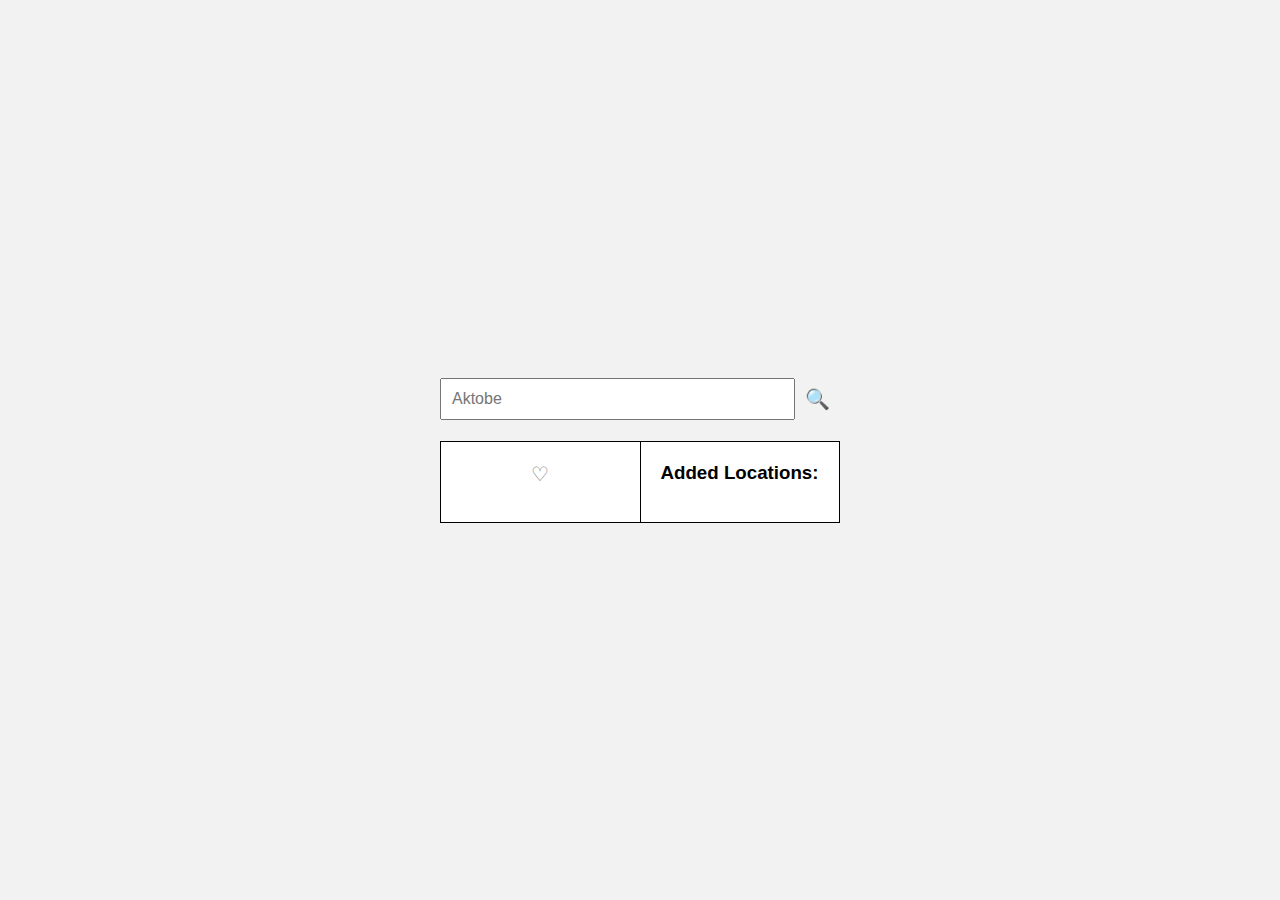
<file: index.html>
<!DOCTYPE html>
<html lang="en">

<head>
  <meta charset="UTF-8">
  <meta name="viewport" content="width=device-width, initial-scale=1.0">
  <title>Weather</title>
  <link rel="stylesheet" href="style.css">
</head>


<body>

  <div class="search-bar">
    <input type="text" id="cityInput" placeholder="Aktobe">
    <button id="searchButton">🔍</button>
  </div>
  <div class="weather-app">
    <div class="main" id="mainWeather">
      <div id="temperature"></div>
      <div id="icon"></div>
      <div id="cityName"></div>
      <div class="heart" id="heartIcon">♡</div>
    </div>
    <div class="locations">
      <h3>Added Locations:</h3>
      <ul id="favoritesList"></ul>
    </div>
  </div>

  <script src="main.js"></script>
</body>

</html>
</file>
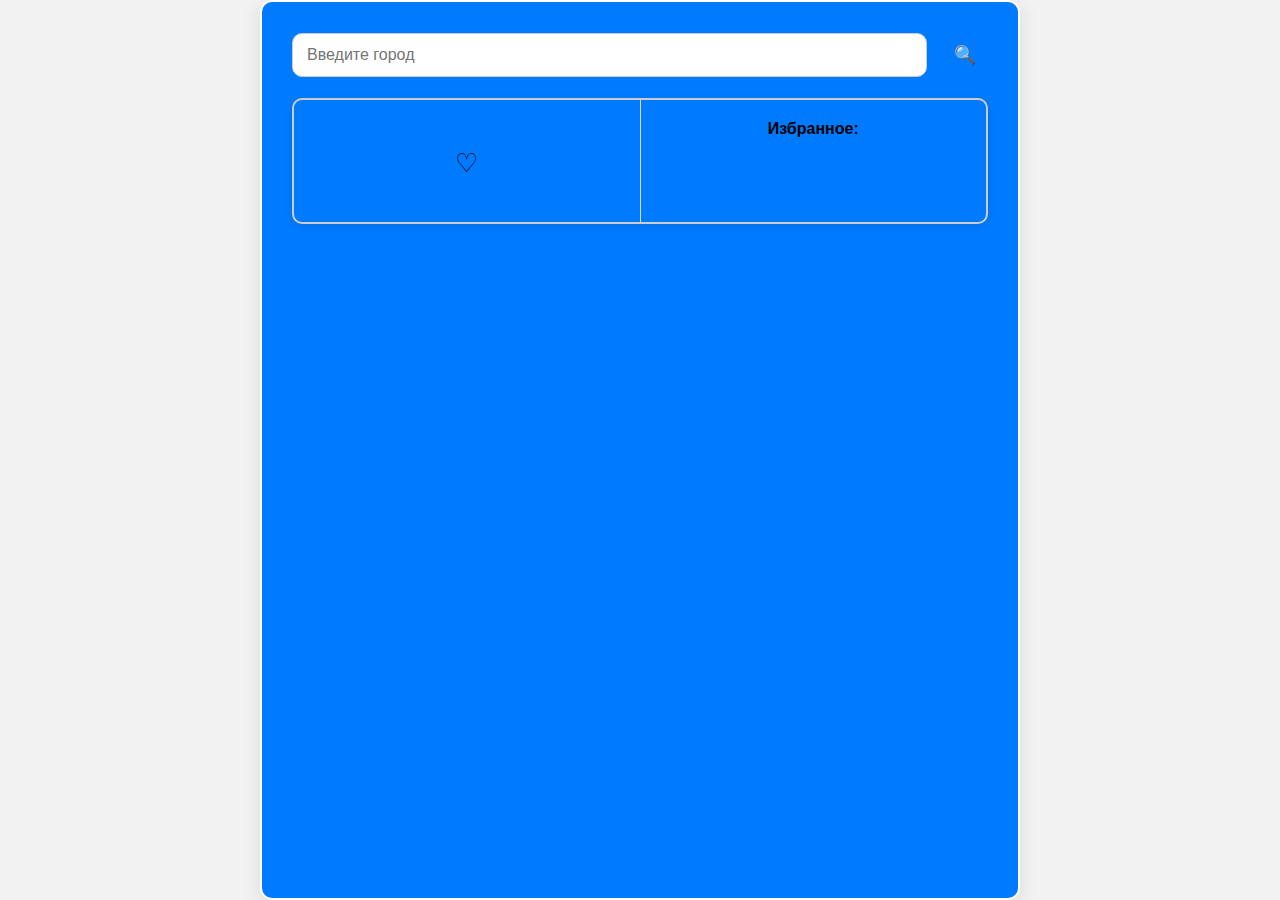
<file: docs/index.html>
<!DOCTYPE html>
<html lang="en">

<head>
  <meta charset="UTF-8">
  <meta name="viewport" content="width=device-width, initial-scale=1.0">
  <title>Weather</title>
  <link rel="stylesheet" href="style.css">
</head>


<body>

  <div class="app-wrapper">
    <div class="search-bar">
      <input type="text" placeholder="Введите город" id="searchInput" />
      <button id="searchButton" aria-label="Поиск">
        🔍
      </button>
    </div>
    <div class="weather-app">
      <div class="main" id="mainWeather">
        <div id="temperature"></div>
        <div id="icon"></div>
        <div id="cityName"></div>
        <div class="heart" id="heartIcon">♡</div>
        <div class="details" id="weatherDetails"></div>
      </div>
      <div class="locations">
        <h3>Избранное:</h3>
        <ul id="favoritesList"></ul>
      </div>
    </div>
  </div>

  <script src="main.js"></script>
</body>

</html>
</file>
<file: style.css>
* {
  box-sizing: border-box;
}

body {
  font-family: Arial, sans-serif;
  margin: 0;
  padding: 0;
  height: 100vh;
  display: flex;
  flex-direction: column;
  justify-content: center;
  align-items: center;
  background-color: #f2f2f2;
}

.search-bar {
  display: flex;
  align-items: center;
  margin-bottom: 20px;
  width: 400px;
}

.search-bar input {
  flex: 1;
  padding: 10px;
  font-size: 16px;
}

.search-bar button {
  background: none;
  border: none;
  cursor: pointer;
  font-size: 20px;
  padding: 10px;
}

.weather-app {
  display: flex;
  border: 1px solid #000;
  width: 400px;
  background-color: #fff;
}

.main {
  flex: 1;
  padding: 20px;
  text-align: center;
  border-right: 1px solid #000;
}

.main i {
  font-size: 48px;
}

.locations {
  flex: 1;
  padding: 20px;
}

.locations h3 {
  margin-top: 0;
}

.locations ul {
  list-style-type: none;
}

.heart {
  cursor: pointer;
  font-size: 20px;
  color: grey;
}

.heart.favorited {
  color: red;
}

.remove-btn {
  margin-left: 10px;
  color: red;
  cursor: pointer;
}
</file>
<file: docs/style.css>
html, body {
    height: 100%;
    overflow-x: hidden;
}

* {
  box-sizing: border-box;
}

body {
  font-family: Arial, sans-serif;
  margin: 0;
  padding: 0;
  display: flex;
  flex-direction: column;
  justify-content: center;
  align-items: center;
  background-color: #f2f2f2;
}

.app-wrapper {
  min-height: 100dvh;
  border: 2px solid #fff;
  background-color: #007BFF;
  padding: 30px;
  box-shadow: 0 4px 20px rgba(0, 0, 0, 0.1);
  border-radius: 12px;
  width: 100%;
  max-width: 760px;
}

.search-bar {
  display: flex;
  align-items: center;
  margin-bottom: 20px;
  width: 100%;
  gap: 15px;
}

.search-bar input {
  flex: 1;
  padding: 12px 14px;
  font-size: 16px;
  border: 1px solid #ccc;
  border-radius: 10px;
  min-width: 100px;
}

.search-bar button {
  background-color: #007BFF;
  border: none;
  color: white;
  cursor: pointer;
  font-size: 18px;
  padding: 12px;
  border-radius: 100%;
  transition: background-color 0.3s;
}

.search-bar button:hover {
  background-color: #fff;
  color: #007BFF;
}

.weather-app {
  display: flex;
  flex-direction: row;
  width: 100%;
  border: 2px solid #ccc;
  border-radius: 10px;
  overflow: hidden;
  box-shadow: 0 2px 10px rgba(0, 0, 0, 0.1);
}

.main {
  flex: 1;
  display: flex;
  flex-direction: column;
  align-items: center;
  justify-content: center;
  padding: 20px;
  text-align: center;
  border-right: 1px solid #ddd;
}

#temperature {
  font-size: 40px;
  margin-bottom: 10px;
}

#icon img {
  width: 60px;
  height: 60px;
  margin-bottom: 10px;
}

#cityName {
  font-size: 20px;
  margin-bottom: 10px;
}

.heart {
  display: inline-block;
  width: 40px;
  padding: 8px;
  border-radius: 50%;
  cursor: pointer;
  font-size: 26px;
  color: #000;
  transition: all 0.2s ease;
}

.heart:hover {
  background-color: #eee;
  transform: scale(1.1);
}

.heart.favorited {
  color: red;
}

.details {
  margin-top: 15px;
  font-size: 14px;
  text-align: left;
}

.detail-item {
  margin-bottom: 6px;
  font-size: 14px;
  color: #000;
}

.detail-title {
  margin-top: 12px;
  font-weight: bold;
  font-size: 15px;
  color: #000;
}

.forecast-block {
  margin-top: 6px;
  padding-left: 8px;
}

.forecast-item {
  font-size: 14px;
  color: #000;
  margin-bottom: 4px;
}

.locations {
  flex: 1;
  padding: 20px;
  text-align: left;
}

.locations h3 {
  text-align: center;
  margin-top: 0;
  font-size: 16px;
}

.favorite-item {
  display: flex;
  justify-content: space-between;
  align-items: center;
  padding: 8px;
  border-radius: 10px;
  transition: background-color 0.3s;
}

.favorite-item:hover {
  background-color: #f9f9f9;
}

.favorite-item span.info {
  display: flex;
  align-items: center;
  gap: 10px;
}

.favorite-item img {
  width: 24px;
  height: 24px;
  flex-shrink: 0;
}

.favorite-item .city-name {
  white-space: nowrap;
  overflow: hidden;
  text-overflow: ellipsis;
  max-width: 120px;
}

.favorite-item.active {
  background-color: #f9f9f9;
}

.remove-btn {
  margin-left: 10px;
  color: #000;
  cursor: pointer;
  font-size: 18px;
}

.remove-btn:hover {
  color: #ff0000;
}


@media (max-width: 600px) {
  .app-wrapper {
    padding: 20px;
  }

  .search-bar {
    flex-direction: column;
    width: 100%;
  }

  .search-bar input,
  .search-bar button {
    width: 100%;
    border-radius: 10px;
  }

  .search-bar button {
    margin-top: 8px;
    padding: 12px;
    font-size: 20px;
  }

  .weather-app {
    flex-direction: column;
    width: 100%;
  }

  .main,
  .locations {
    border: none;
    padding: 16px;
  }

  .main {
    border-bottom: 1px solid #ccc;
  }
}


@media (min-width: 601px) and (max-width: 1024px) {
  .weather-app {
    flex-direction: column;
    width: 100%;
  }

  .search-bar {
    width: 100%;
  }

  .main {
    border-right: none;
    border-bottom: 1px solid #ccc;
  }

  .locations {
    padding-top: 0;
  }
}
</file>
